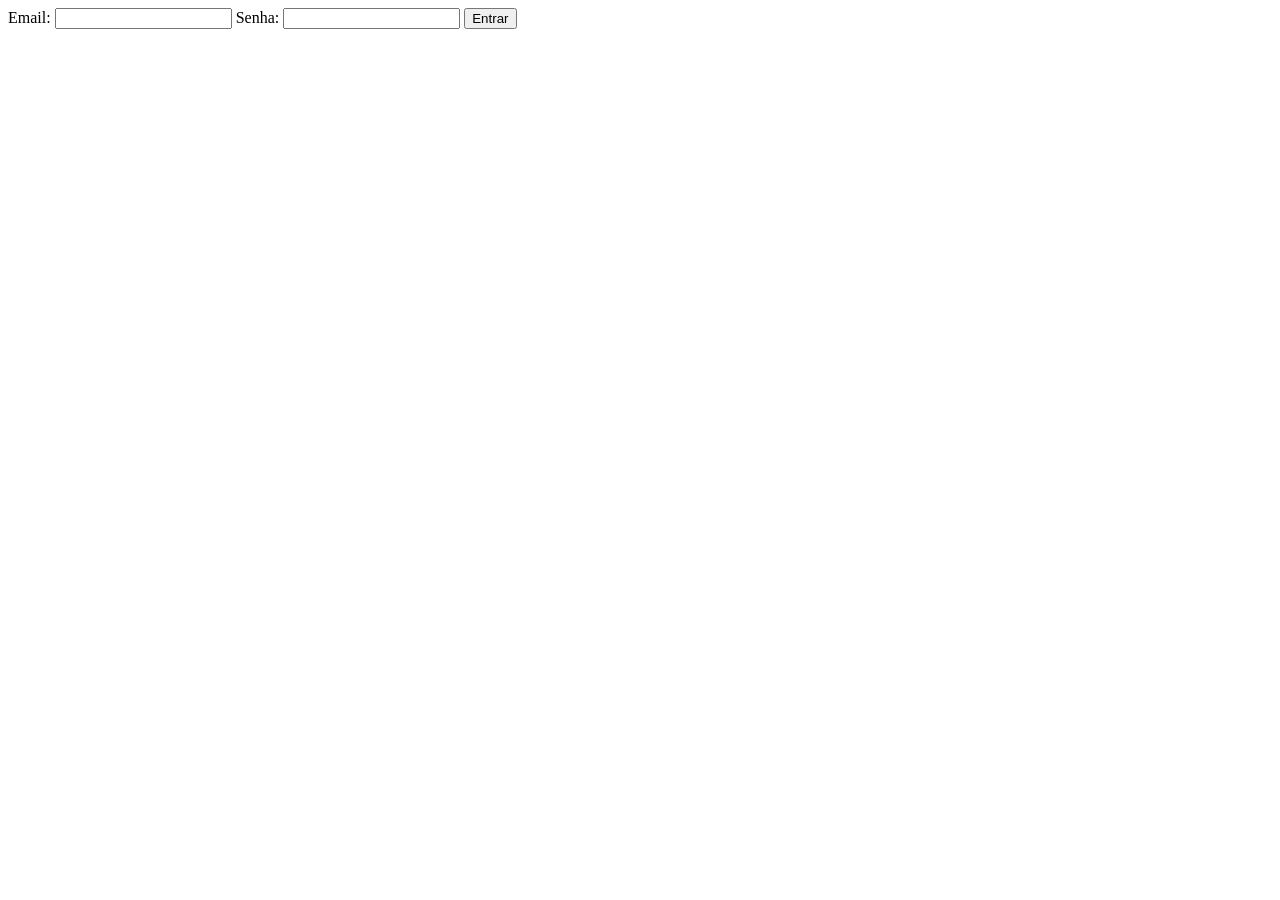
<file: login.html>
<!DOCTYPE html>
<html lang="en">
<head>
    <meta charset="UTF-8">
    <meta name="viewport" content="width=device-width, initial-scale=1.0">
    <title>Login</title>
</head>
<body>
    <form action="login.php" method="post">
            <label for="email">Email:</label>
            <input type="text" id="email" name="email" required>

            <label for="senha">Senha:</label>
            <input type="password" id="senha" name="senha" required>

            <button type="submit">Entrar</button>
    </form>
</body>
</html>
</file>
